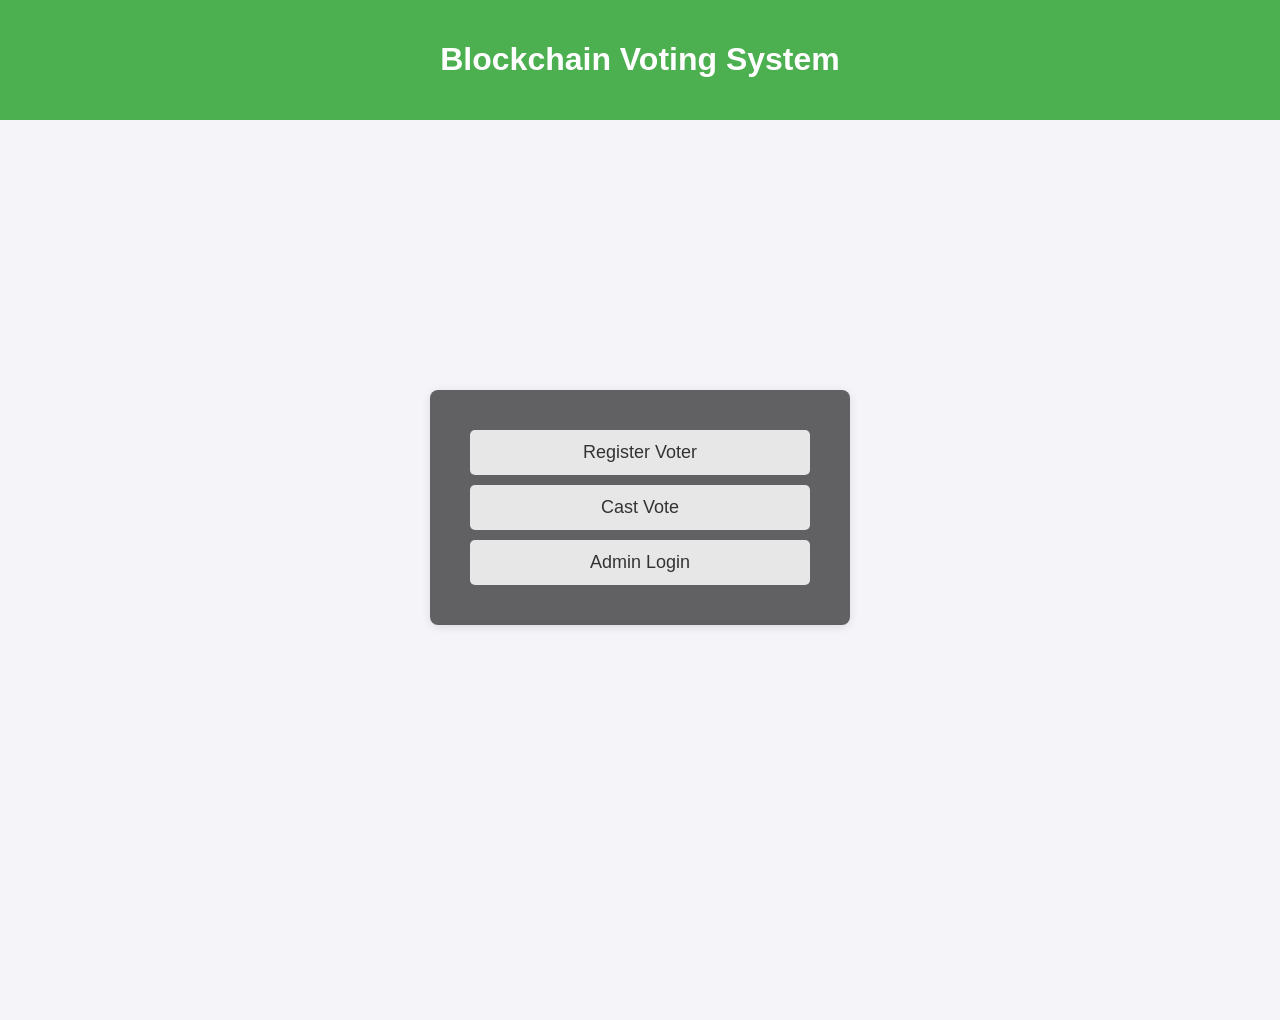
<file: templates/index.html>
<!DOCTYPE html>
<html lang="en">
<head>
    <meta charset="UTF-8">
    <meta name="viewport" content="width=device-width, initial-scale=1.0">
    <title>Blockchain Voting System</title>
    <style>
        body {
            font-family: Arial, sans-serif;
            margin: 0;
            padding: 0;
            background-color: #f4f4f9;
        }
        header {
            background-color: #4CAF50;
            color: white;
            padding: 20px;
            text-align: center;
        }
        .container {
            height: 100vh;
            background-image: url("https://media.npr.org/assets/img/2024/09/23/ways-to-vote_vidhya-nagarajan-copy_wide-2495249364b97d485a43aad7870fab85da1c9f1d.jpg?s=1400&c=100&f=jpeg");
            background-size: cover;
            background-position: center;
        }
        .menu {
            position: relative;
            top: 30vh; /* 20px padding + 80px header height */
            left: 50%;
            transform: translateX(-50%);
            background-color: #fff;
            padding: 30px;
            border-radius: 8px;
            width: 40vh;
            box-shadow: 0 2px 10px rgba(0, 0, 0, 0.1);
            background-color: rgba(0, 0, 0, 0.6); /* white with 90% opacity */
            text-align: center;
        }
        .menu a {
            display: block;
            margin: 10px;
            text-decoration: none;
            color: #333;
            font-size: 18px;
            padding: 12px;
            background-color: #e7e7e7;
            border-radius: 5px;
            transition: background-color 0.3s;
        }
        .menu a:hover {
            background-color: #4CAF50;
            color: white;
        }
    </style>
</head>
<body>

<header>
    <h1>Blockchain Voting System</h1>
</header>

<div class="container">
    <div class="menu">
        <a href="/register_voter">Register Voter</a>
        <a href="/cast_vote">Cast Vote</a>
        <a href="/admin_login">Admin Login</a>
    </div>
</div>

</body>
</html>
</file>
